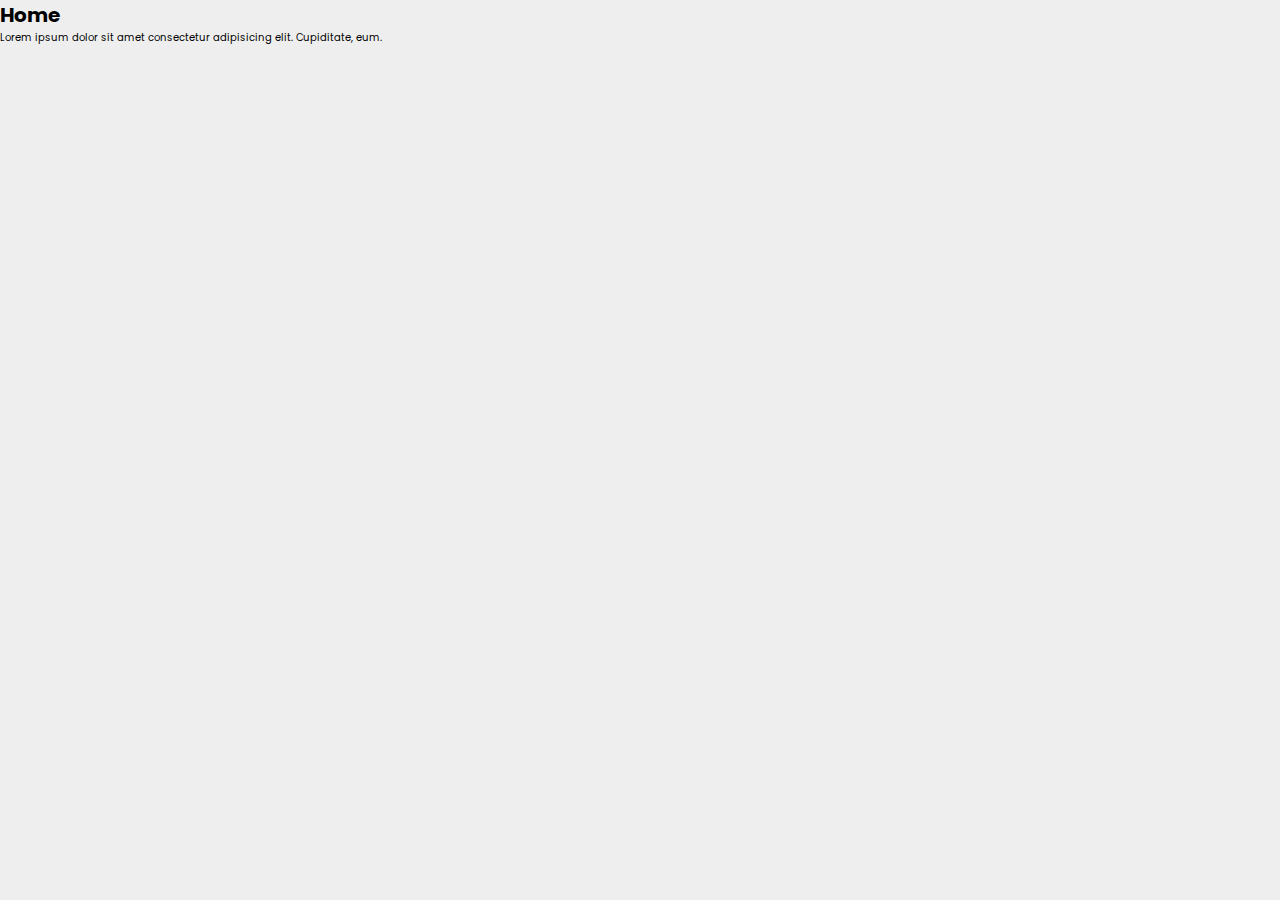
<file: index.html>
<!DOCTYPE html>
<html lang="en">
  <head>
    <meta charset="UTF-8" />
    <meta http-equiv="X-UA-Compatible" content="IE=edge" />
    <meta name="viewport" content="width=device-width, initial-scale=1.0" />
    <title>Starter Tamplates HTML - CSS</title>
    <link rel="stylesheet" href="css/styles.css" />
  </head>
  <body>
    <h1>Home</h1>
    <p>
      Lorem ipsum dolor sit amet consectetur adipisicing elit. Cupiditate, eum.
    </p>
    <script src="js/main.js"></script>
  </body>
</html>
</file>
<file: css/styles.css>
@import url("https://fonts.googleapis.com/css2?family=Poppins:wght@300;600;700&display=swap");
:root {
  --main-color: #6366f1;
  --text-color-1: #444;
  --text-color-2: #666;
  --bg-color-1: #fff;
  --bg-color-2: #eee;
  --box-shadow: 0 0.5rem 1.5rem rgba(0, 0, 0, 0.1);
}

* {
  font-family: "Poppins", sans-serif;
  margin: 0;
  padding: 0;
  box-sizing: border-box;
  outline: none;
  border: none;
  text-decoration: none;
  transition: all 0.2s linear;
}

html {
  font-size: 10px;
  overflow-x: hidden;
  scroll-padding-top: 7rem;
  scroll-behavior: smooth;
}

html::-webkit-scrollbar {
  width: 0.8rem;
}

html::-webkit-scrollbar-track {
  background: transparent;
}

html::-webkit-scrollbar-thumb {
  background: var(--main-color);
  border-radius: 5rem;
}

body {
  background: var(--bg-color-2);
}

/* if want dark theme */
body.dark {
  --text-color-1: #fff;
  --text-color-2: #eee;
  --bg-color-1: #333;
  --bg-color-2: #222;
  --box-shadow: 0 0.5rem 1.5rem rgba(0, 0, 0, 0.4);
}

footer,
section {
  padding: 2rem 7%;
}

@media screen and (max-width: 991px) {
  html {
    font-size: 55%;
  }
  .header {
    padding: 1.5rem 2rem;
  }
  footer,
section {
    padding: 2rem;
  }
}
@media screen and (max-width: 450px) {
  html {
    font-size: 50%;
  }
}/*# sourceMappingURL=styles.css.map */
</file>
